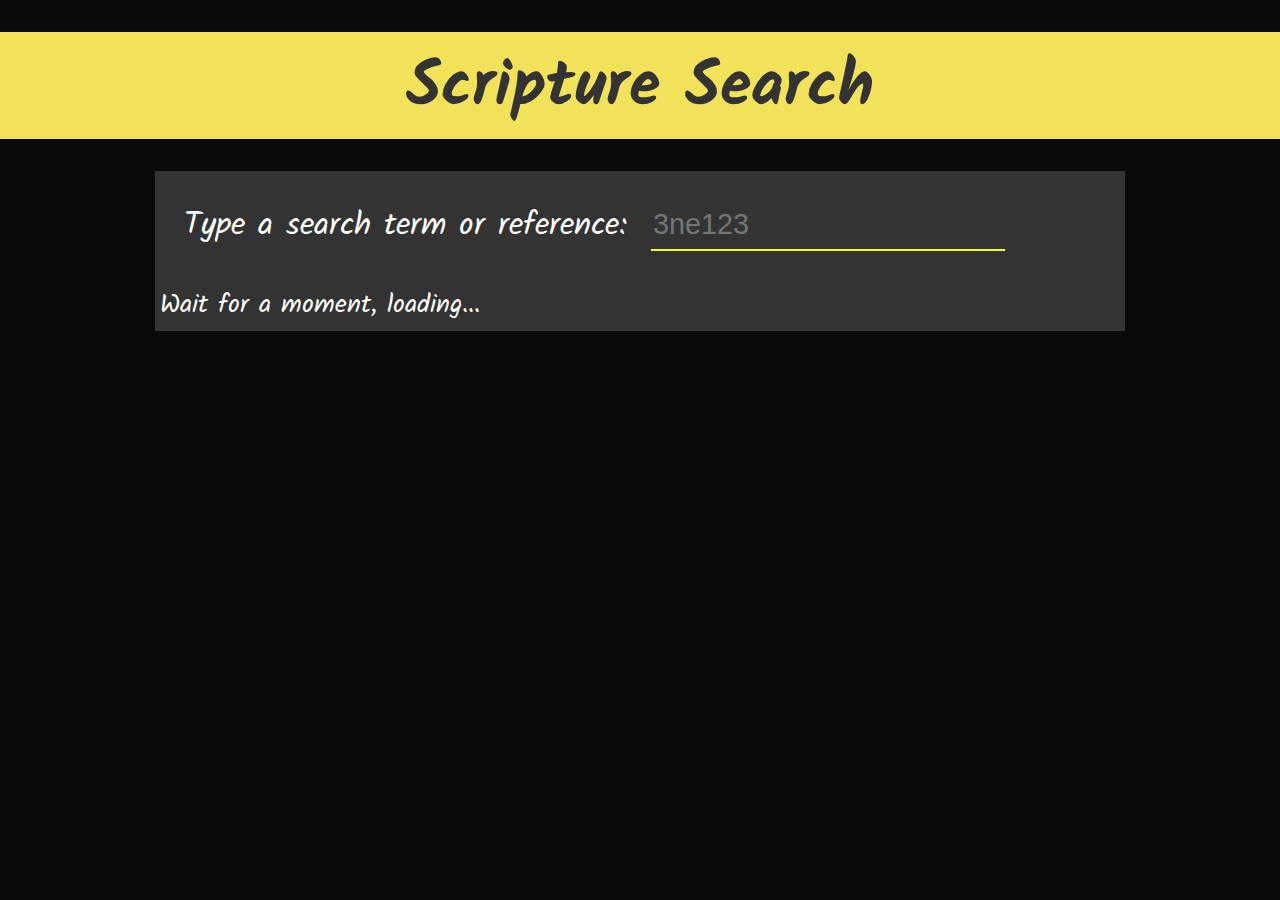
<file: search.html>
<!DOCTYPE html>
<html lang="en">

<head>
	<meta charset="UTF-8">
	<meta name="viewport" content="width=device-width, initial-scale=1.0">
	<meta http-equiv="X-UA-Compatible" content="ie=edge">
	<title>Scripture Reference</title>
	<link href="https://fonts.googleapis.com/css?family=Kalam&display=swap" rel="stylesheet">
	<link rel="stylesheet" href="styles/main.css">
</head>

<body>
	<header>
		<h1>Scripture Search</h1>
	</header>

	<div class="search-input">
		<label for="searchbar">Type a search term or reference: </label>
		<input id="searchbar" class="searchbar" name="searchbar" type="text" placeholder="3ne123" oninput="parseInput()" disabled>
	</div>
	<div id="content">Wait for a moment, loading...</div>
	<script src="scripts/lib/lz-string.js"></script> <!-- Downloaded from https://github.com/pieroxy/lz-string, thanks pieroxy! -->
	<script src="scripts/search.js"></script>
</body>

</html>
</file>
<file: styles/main.css>
/* HTML Selectors */
/* Small view */
body {
	font-family: 'Kalam', cursive;
	color: white;
	background-color: #0a0a0a;
	margin: 0 auto;
}

h1 {
	text-align: center;
	font-size: 2rem;
	background-color: rgb(241, 226, 89);
	color: #333333;
	margin: 2rem auto;
	padding-top: 5px;
}

div {
	margin: 0 auto;
	padding: 5px;
	background-color: #333333;
	width: 100%;
	max-width: 350px;
}

pre#content {
	font-family: 'Kalam', cursive;
	white-space: pre-wrap;
}

#content {
	margin: 0 auto;
	font-size: 1rem;
}

#content button {
	background-color: rgb(241, 226, 89);
	color: black;
	font-size: 1rem;
	font-weight: 600;
	margin: 0 auto;
	width: 350px;
	padding: 5px;
	border-radius: 5px;
	border: none;
}

#content button:hover {
	cursor: pointer;
	background-color: rgba(0, 0, 0, .4);
	color: white;
}

.bold {
	font-weight: bold;
	color: rgb(241, 226, 89);
}

footer {
	background-color: gray;
	color: white;
	padding: 5px;
	text-align: center;
}

header {
	margin: auto;
	text-align: center;
}

label {
	min-width: 300px;
	text-align: right;
	font-size: 1.4rem;
	margin: .5rem;
	padding: 1rem;
}

.search-input {
	max-width: 350px;
	text-align: center;
}

.searchbar {
	border-top: none;
	border-right: none;
	border-left: none;
	border-bottom: 2px solid yellow;
	background-color: transparent;
	color: #eee;
	outline: none;
	margin: 0 0 1.0rem 0;
	width: 75%;
	font-size: 1.2rem;
	text-align: center;
}

.highlight {
	color: black;
	background: linear-gradient(#f1e259, #f1e259) no-repeat;
	background-position: center;
	background-size: 100% 80%;
}

/* For Tablet Screens (Medium)*/
@media (min-width: 48em) {

	div {
		max-width: 760px;
	}

	#content {
		font-size: 1.6rem;
	}

	label {
		font-size: 1.5rem;
	}

	.search-input {
		max-width: 760px;
		display: flex;
	}

	.searchbar {
		width: 350px;
		margin: 1.5rem auto 1.5rem 0;
		font-size: 1.6rem;
		text-align: left;
	}

	#content button {
		width: 760px;
	}
}

/* For Larger Screens (Large) */
@media (min-width: 60em) {

	div {
		width: 960px;
	}

	h1 {
		font-size: 4rem;
	}

	label {
		font-size: 2rem;
	}

	.searchbar {
		font-size: 1.8rem;
	}

	#content {
		max-width: 960px;
		font-size: 1.6rem;
	}

	.search-input {
		max-width: 960px;
	}

	#content button {
		width: 960px;
	}
}
</file>
